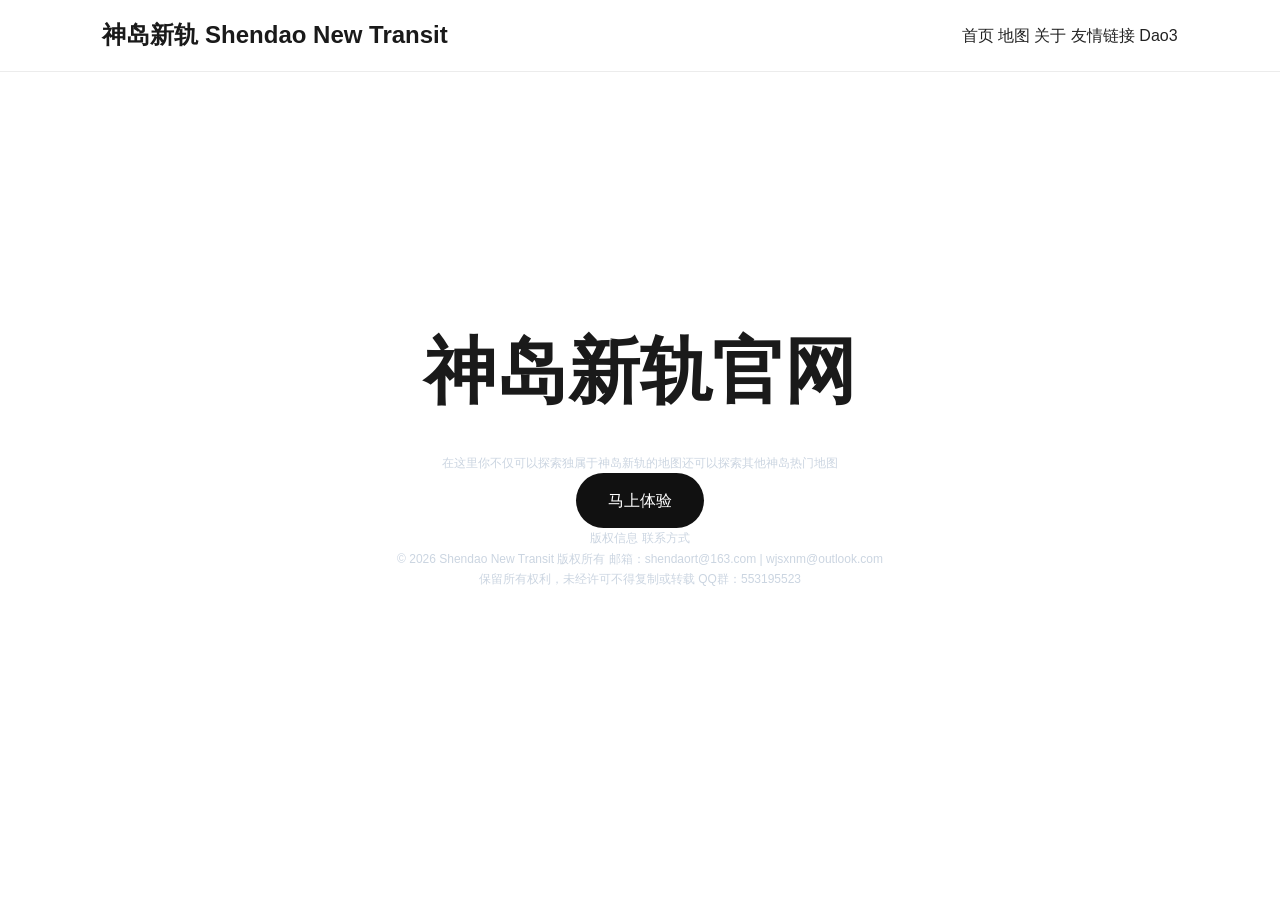
<file: index.html>
<!DOCTYPE html>
<html lang="zh-CN">
<head>

<meta charset="UTF-8">
<meta name="viewport" content="width=device-width, initial-scale=1.0">

<title>神岛新轨 | Shendao New Transit</title>

<link rel="stylesheet" href="assets/css/style.css">
  
</head>

<body>

<header class="navbar">

<div class="logo">
  神岛新轨 Shendao New Transit
</div>

<nav>

<a href="home.html">首页</a>

<a href="maps.html">地图</a>

<a href="about.html">关于</a>

<a href="links.html">友情链接</a>
  
<a href="dao3.html">Dao3</a>

</nav>

</header>

<section id="home" class="hero">

<h1>神岛新轨官网</h1>

<p>
在这里你不仅可以探索独属于神岛新轨的地图还可以探索其他神岛热门地图
</p>

<a href="maps.html" class="button">
马上体验
</a>


<footer>

<p>
版权信息                                           联系方式

</p>
  
<p>
  © 2026 Shendao New Transit 版权所有                邮箱：shendaort@163.com  |  wjsxnm@outlook.com
  
</p>
  
<p>
    保留所有权利，未经许可不得复制或转载                    QQ群：553195523
  
</p>
  
</footer>

<script src="assets/js/script.js"></script>

</body>

</html>
</file>
<file: assets/css/style.css>
/* 神岛 Dao3 样式 */
/* ===== 全局 ===== */

*{
    margin:0;
    padding:0;
    box-sizing:border-box;
}

html{
    scroll-behavior:smooth;
}

body{
    margin:0;
    background:#ffffff;
    color:#1a1a1a;
    font-family:-apple-system,BlinkMacSystemFont,"Segoe UI","PingFang SC","Microsoft YaHei",sans-serif;
    line-height:1.7;
}

/* ===== 导航栏 ===== */

.navbar{
    position:fixed;
    top:0;
    left:0;
    width:100%;
    height:72px;

    display:flex;
    justify-content:space-between;
    align-items:center;

    padding:0 8%;

    background:rgba(255,255,255,.92);
    backdrop-filter:blur(12px);

    border-bottom:1px solid #ececec;

    z-index:1000;
}

.logo{
    font-size:24px;
    font-weight:700;
}

nav a{
    color:#222;
    text-decoration:none;
    transition:.25s;
}

nav a:hover{
    color:#0066ff;
}
nav a:hover{
    color:#4f8cff;
}

/* ===== 首页 ===== */

.hero{
    min-height:100vh;

    display:flex;
    flex-direction:column;

    justify-content:center;
    align-items:center;

    text-align:center;

    padding:100px 20px;
}

.hero h1{
    font-size:72px;
    margin-bottom:20px;
}

.hero p{
    font-size:12px;
    color:#cbd5e1;
}

.button{
    display:inline-block;

    padding:14px 32px;

    background:#111;

    color:white;

    text-decoration:none;

    border-radius:999px;

    transition:.25s;
}

.button:hover{
    background:#333;
}

/* ===== 地图区 ===== */

.maps{
    width:90%;
    max-width:1200px;
    margin:auto;
    padding:120px 0;
}

.maps h2{
    font-size:42px;
    margin-bottom:40px;
}

.map-card{
    background:#102238;
    border-radius:18px;
    padding:35px;
    margin-bottom:30px;
}

.map-card h3{
    font-size:28px;
    margin-bottom:12px;
}

.map-card p{
    color:#b8c6d8;
    margin-bottom:18px;
}

.map-card a{
    color:#4f8cff;
    text-decoration:none;
}
</file>
